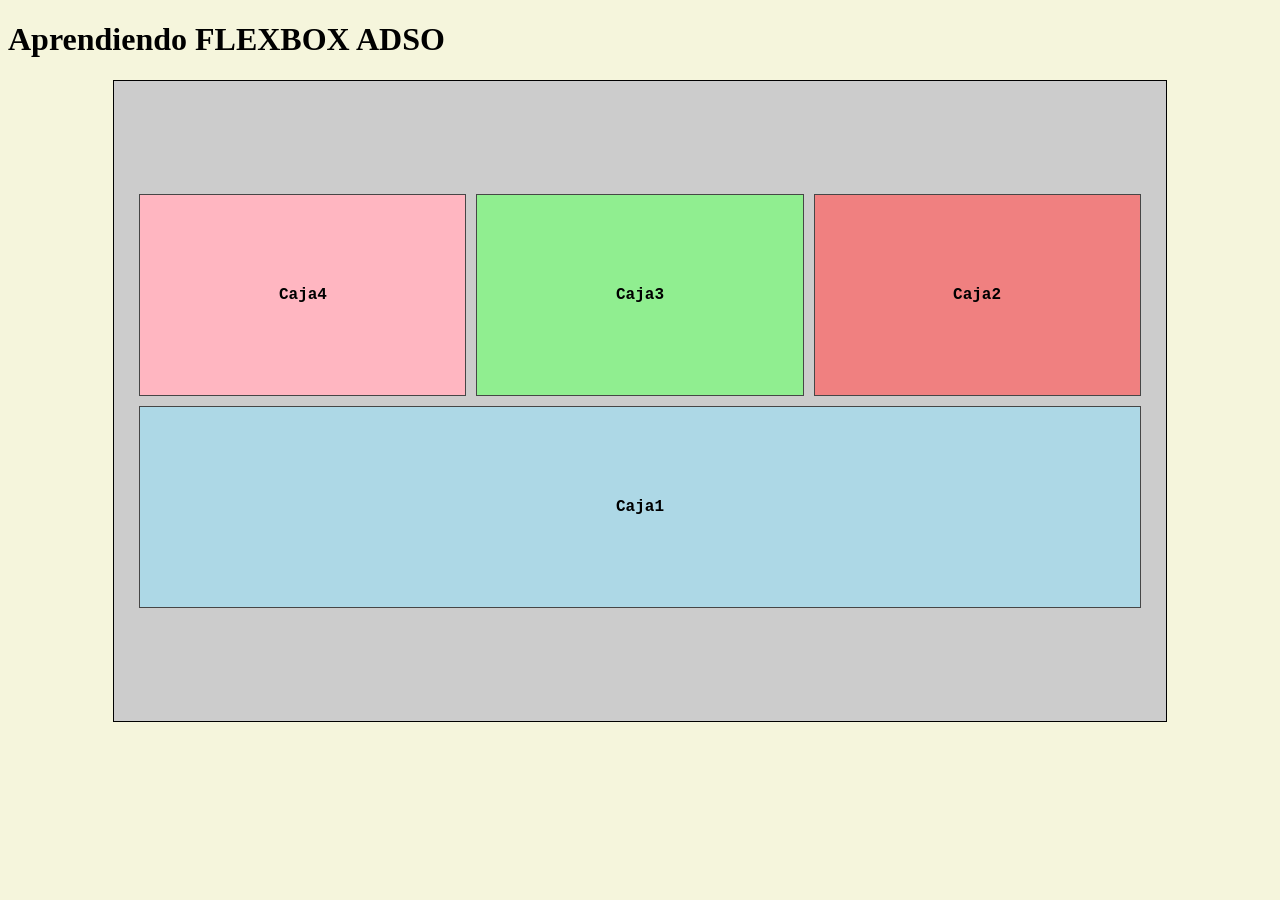
<file: flexbox/index.html>
<!DOCTYPE html> <!-- Le dice al sistema que este es un archivo HTML -->
<html lang="es"> <!-- Establece el lenguaje de la WEB en español -->

<head> <!-- No se mostrara en la pagina web lo que este dentro de esta etiqueta -->
    <meta charset="UTF-8"> <!-- Permite el manejo del idioma español --> <!-- El atributo charset define la codificación de caracteres del documento, aquí se usa UTF-8 para soportar tildes y la ñ -->
    <meta name="viewport" content="width=device-width, initial-scale=1.0"> <!-- Configura cómo se ve la página en celulares y tablets --> <!-- El atributo content trae dos valores: width=device-width iguala el ancho de la página al ancho de la pantalla, e initial-scale=1.0 fija el nivel de zoom inicial -->
    <link rel="stylesheet" type="text/css" href="/flexbox/css/style.css" /> <!-- Vincula la hoja de estilos con la pagina web --> <!-- rel="stylesheet" indica que el archivo enlazado es una hoja de estilos, type="text/css" indica el tipo de archivo y href da la ruta del archivo -->
</head>
    <title>Flexbox</title> <!-- Titulo en navegador -->
</head> <!-- Esta es una segunda etiqueta de cierre de head repetida por error en el archivo original; head ya se había cerrado antes -->

<body> <!-- Se mostrara en la pagina lo que este dentro de esta etiqueta -->
    <h1>Aprendiendo FLEXBOX ADSO</h1> <!-- Titulo -->
    <section class="flex-container"> <!-- Crea una seccion --> <!-- El atributo class="flex-container" permite aplicarle desde el CSS los estilos que convierten esta sección en un contenedor flexible -->
        <div class="caja c1">  <!-- Crea una division --> <!-- El div tiene dos clases separadas por espacio: "caja" da el estilo general de todas las cajas y "c1" da el estilo específico de esta caja en particular -->
            Caja1 <!-- Texto que se muestra dentro de la caja -->
        </div> <!-- Cierra la división de la caja 1 -->
        <div class="caja c2">
            Caja2
        </div>
        <div class="caja c3">
            Caja3
        </div>
        <div class="caja c4">
            Caja4
        </div>
    </section> <!-- Cierra la sección que contiene todas las cajas -->
</body> <!-- Cierra la sección visible de la página -->

</html> <!-- Permite hacerle entender al sistema que se usara el lenguaje HMTL -->
</file>
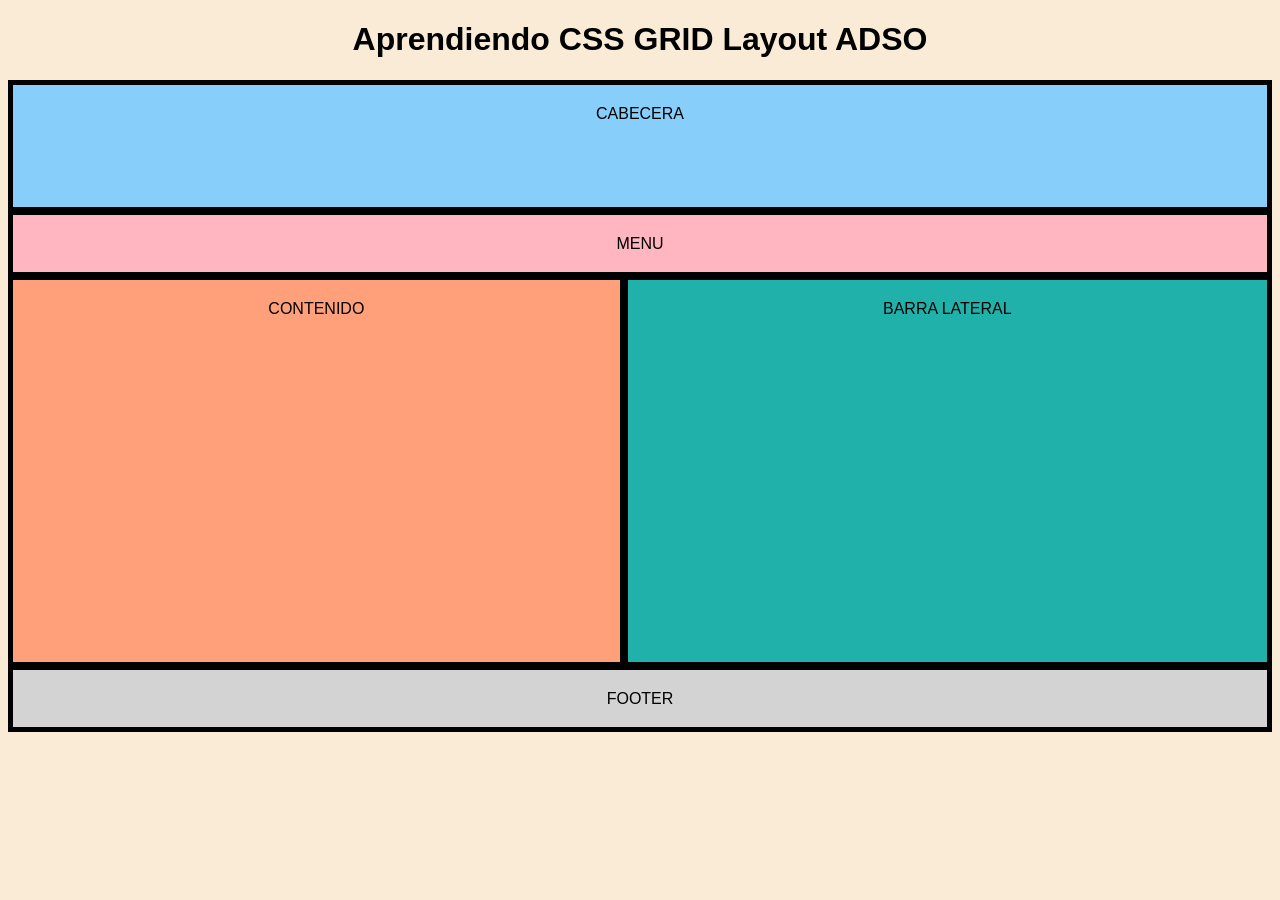
<file: grid/index.html>
<!DOCTYPE html> <!-- Le dice al sistema que este es un archivo HTML -->
<html lang="es"> <!-- Establece el lenguaje de la WEB en español -->

<head> <!-- No se mostrara en la pagina web lo que este dentro de esta etiqueta -->
    <meta charset="UTF-8"> <!-- Permite el manejo del idioma español --> <!-- El atributo charset define la codificación de caracteres del documento, aquí UTF-8 para soportar tildes y ñ -->
    <meta name="viewport" content="width=device-width, initial-scale=1.0"> <!-- Configura cómo se ve la página en celulares y tablets --> <!-- width=device-width iguala el ancho de la página al de la pantalla e initial-scale=1.0 fija el zoom inicial -->
    <link rel="stylesheet" type="text/css" href="/grid/css/style.css"/> <!-- Vincula la hoja de estilos con la pagina web --> <!-- rel="stylesheet" indica que es una hoja de estilos, type="text/css" el tipo de archivo y href la ruta -->
    <title>Aprendiendo GRID ADSO</title> <!-- Titulo en navegador -->
</head>

<body> <!-- Se mostrara en la pagina lo que este dentro de esta etiqueta -->
    <h1>Aprendiendo CSS GRID Layout ADSO</h1>  <!-- Titulo -->
    <div class="grid-layout"> <!-- Crea una division --> <!-- class="grid-layout" permite aplicarle desde el CSS los estilos que convierten este div en una cuadrícula (grid) -->
        <div class="caja c1"> <!-- El div tiene dos clases: "caja" da el estilo general y "c1" da el estilo y la posición específica de esta zona de la cuadrícula -->
           CABECERA <!-- Texto que se muestra dentro de esta zona -->
        </div> <!-- Cierra esta división de la cuadrícula -->
        <div class="caja c2">
            MENU
        </div>
        <div class="caja c3">
           CONTENIDO 
        </div>
        <div class="caja c4">
           BARRA LATERAL
        </div>
        <div class="caja c5">
            FOOTER
        </div>
    
    </div> <!-- Cierra el contenedor principal de la cuadrícula -->
</body> <!-- Cierra la sección visible de la página -->

</html> <!-- Permite hacerle entender al sistema que se usara el lenguaje HMTL -->
</file>
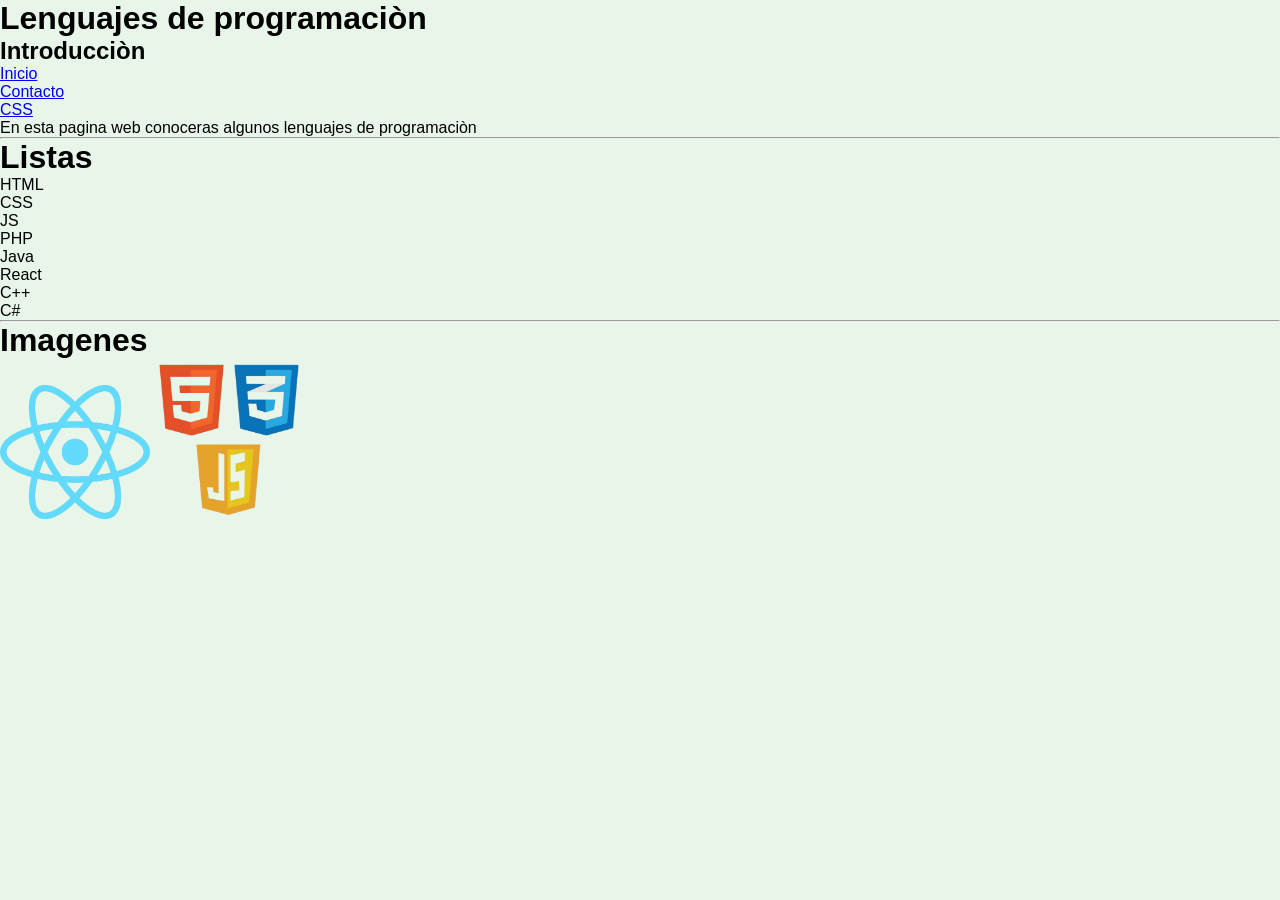
<file: maquetacion/index.html>
<!DOCTYPE html> <!-- Le dice al sistema que este es un archivo HTML -->
<html lang"es"> <!-- Establece el lenguaje de la WEB en español --> <!-- Nota: a esta línea le falta el signo "=" entre lang y "es"; aun así los navegadores suelen tolerar el error y siguen interpretando la página -->
 
<head> <!-- No se mostrara en la pagina web lo que este dentro de esta etiqueta -->
    <meta charset="UTF-8" /> <!-- Permite el manejo del idioma español --> <!-- La barra "/" al final es opcional en HTML5 y solo indica que la etiqueta se cierra a sí misma -->
    <meta name="viewport" content="width=device=width" , initial-scale="1.0"> <!-- Permite que la pagina web sea responsive --> <!-- Nota: lo normal es escribir "width=device-width, initial-scale=1.0" dentro de un mismo atributo content; aquí initial-scale quedó fuera de las comillas, separado por una coma, lo cual no sigue la sintaxis habitual -->
    <title> HTML, CSS Y JS - ADSO - Conceptos WEB Bàsicos </title> <!-- Titulo en navegador -->
    <link rel="stylesheet" href="/maquetacion/css/estilos.css" /> <!-- Vincula la hoja de estilos con la pagina web --> <!-- href indica la ruta del archivo CSS que se va a cargar -->
</head> <!-- Cierra la sección de metadatos -->
 
<body> <!-- Abre la sección visible de la página, aquí va todo el contenido que ve el usuario -->
 
    <h1> Lenguajes de programaciòn </h1><!-- Titulo -->
    <h2> Introducciòn </h2> <!-- Subtitulo -->
 
    <ul> <!-- Crea una lista desordenada -->
        <li> <!-- li crea un elemento (ítem) dentro de la lista -->
            <a href="/maquetacion/index.html">Inicio</a> <!-- Adiciona un enalce en el item para redirigirse a otra sitio -->
        </li> <!-- Crea un item en la lista -->
        <li>
            <a href="/maquetacion/html/contacto.html">Contacto</a> 
        </li>
        <li>
            <a href="/maquetacion/html/conceptos-css.html">CSS</a> 
        </li>
    </ul> <!-- Cierra la lista desordenada -->
 
    <p> En esta pagina web conoceras algunos lenguajes de programaciòn </p> <!-- Parrafo -->
    <hr> <!-- hr agrega una línea horizontal que separa visualmente el contenido -->
    <h1> Listas </h1> 
    <ul> <!-- Crea una lista desordenada -->
        <li> HTML </li> <!-- Crea un item en la lista -->
        <li> CSS </li> 
        <li> JS </li> 
        <li> PHP </li> 
    </ul>
    <ol> <!-- Crea una lista ordenada (con numeros) -->
        <li> Java </li> 
        <li> React </li> 
        <li> C++ </li> 
        <li> C# </li> 
    </ol> <!-- Cierra la lista ordenada -->
    <hr> <!-- Agrega un separador -->
    <h1>Imagenes</h1> 
    <img alt="Este es el logo de React" src="/maquetacion/img/React-Logo.png" /> <!-- Agrega una imagen; el "alt" describe la imagen si no carga -->
    <img alt="Este es el logo de HTML, CSS Y JS" src="/maquetacion/img/Logo-HTML_CSS_JS.png" /> 
</body> <!-- Se mostrara en la pagina lo que este dentro de esta etiqueta -->
 
</html> <!-- Permite hacerle entender al sistema que se usara el lenguaje HMTL -->
</file>
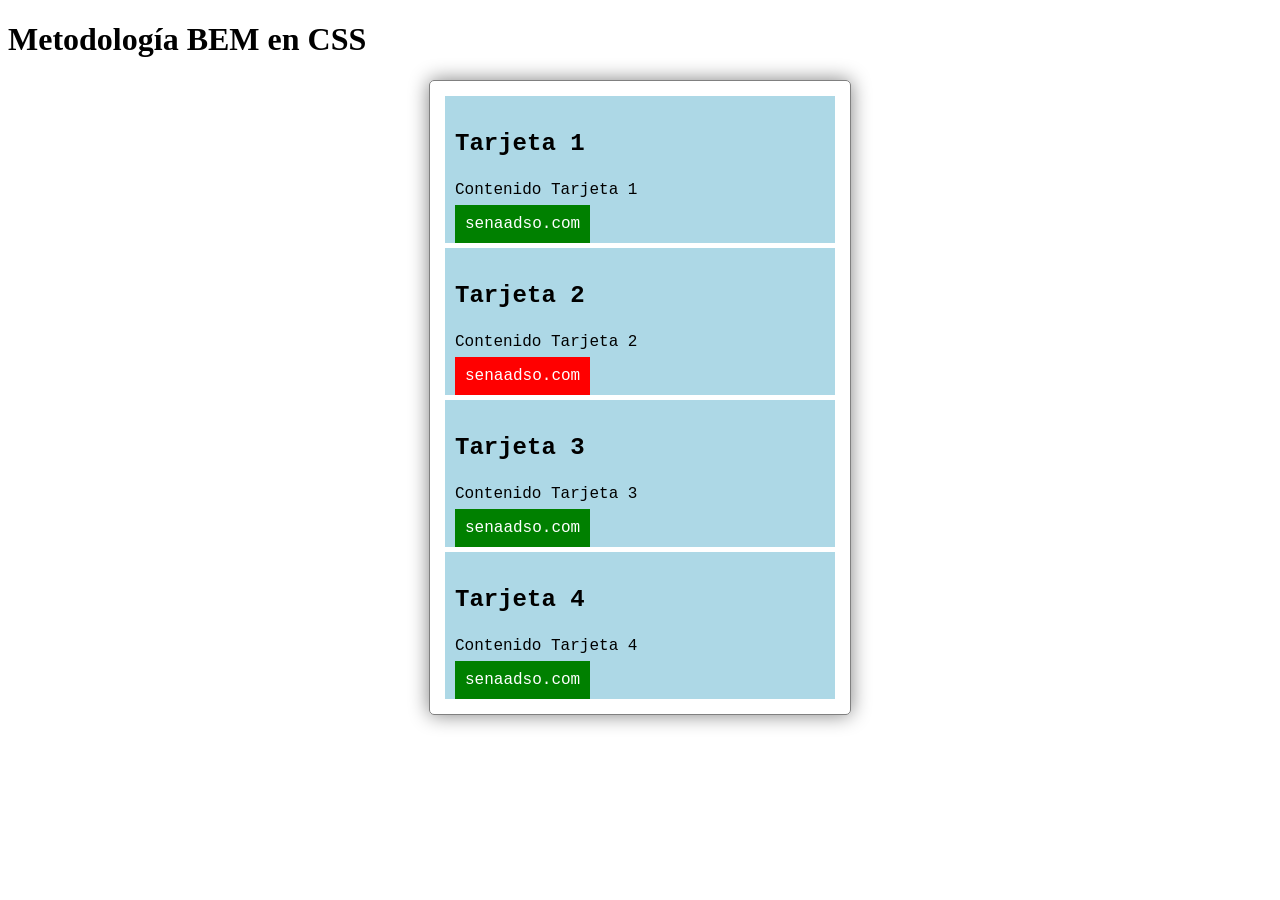
<file: css-avanzado/01-BEM/index.html>
<!DOCTYPE html> <!-- Le dice al navegador que este archivo es un documento HTML5, esto debe ir siempre en la primera línea -->
<html lang="es"> <!-- Abre el documento HTML; el atributo lang="es" indica que el idioma del contenido es español -->
<head> <!-- Abre la sección de metadatos, aquí va información que no se ve directamente en la página -->
    <meta charset="UTF-8"> <!-- La etiqueta meta da información sobre el documento; charset="UTF-8" define la codificación de caracteres para que tildes y ñ se vean bien -->
    <meta name="viewport" content="width=device-width, initial-scale=1.0"> <!-- Este meta controla cómo se ve la página en dispositivos móviles; width=device-width ajusta el ancho al de la pantalla y initial-scale=1.0 fija el zoom inicial -->
    <link rel="stylesheet" href="/css-avanzado/01-BEM/css/style.css"> <!-- La etiqueta link conecta un archivo externo; rel="stylesheet" indica que es una hoja de estilos y href señala la ruta del archivo CSS -->
    <title>BEM en CSS</title> <!-- Define el texto que aparece en la pestaña del navegador -->
</head> <!-- Cierra la sección de metadatos -->
<body> <!-- Abre la sección visible de la página, aquí va todo el contenido que el usuario ve -->
    <h1>Metodología BEM en CSS</h1> <!-- h1 es el encabezado principal, el título más importante de la página -->
    <section class="cards"> <!-- section agrupa contenido relacionado; class="cards" es el nombre del bloque en BEM, se usa para aplicarle estilos desde el CSS -->
        <article class="cards__card"> <!-- article representa un bloque de contenido independiente (una tarjeta); cards__card es un elemento BEM (doble guion bajo) que pertenece al bloque cards -->
            <h3 class="card__title">Tarjeta 1</h3> <!-- h3 es un encabezado de nivel 3 usado para el título de la tarjeta; cards__title es el elemento BEM que da estilo a ese título -->
            <p class="card__content">Contenido Tarjeta 1</p> <!-- p es un párrafo de texto; cards__content es el elemento BEM que da estilo al texto del contenido -->
            <a href="#" class="card__link">senaadso.com</a> <!-- a crea un enlace; href="#" es un enlace temporal que apunta a la misma página; cards__link es el elemento BEM que da estilo al enlace -->
        </article> <!-- Cierra la tarjeta (article) -->

        <article class="cards__card">
            <h3 class="card__title">Tarjeta 2</h3>
            <p class="card__content">Contenido Tarjeta 2</p>
            <a href="#" class="card__link card__link--rojo">senaadso.com</a> <!-- cards__link--rojo agrega un modificador BEM (doble guion medio); un modificador cambia una variante del elemento, en este caso pinta el enlace de color rojo -->
        </article>

        <article class="cards__card">
            <h3 class="card__title">Tarjeta 3</h3>
            <p class="card__content">Contenido Tarjeta 3</p>
            <a href="#" class="card__link">senaadso.com</a>
        </article>

        <article class="cards__card">
            <h3 class="card__title">Tarjeta 4</h3>
            <p class="card__content">Contenido Tarjeta 4</p>
            <a href="#" class="card__link">senaadso.com</a>
        </article>


    </section> <!-- Cierra la sección que agrupa todas las tarjetas -->
    <!--
    Este bloque completo está comentado, por lo que el navegador no lo muestra; corresponde a una versión anterior de las tarjetas usando la clase "card" en vez de la metodología BEM
    <section class="cards">
      <div class="card">
        <h2>Tarjeta 1</h2>
        <p>Contenido Tarjeta 1.</p>
        <a href="#">SENAADSOWEB.COM</a>
      </div>
      <div class="card">
        <h2>Tarjeta 2</h2>
        <p>Contenido Tarjeta 1.</p>
        <a href="#">SENAADSOWEB.COM</a>
      </div>
      <div class="card">
        <h2>Tarjeta 3</h2>
        <p>Contenido Tarjeta 1.</p>
        <a href="#">SENAADSOWEB.COM</a>
      </div>
      <div class="card">
        <h2>Tarjeta 4</h2>
        <p>Contenido Tarjeta 1.</p>
        <a href="#">SENAADSOWEB.COM</a>
      </div>
    </section>
    -->
   
    
  </body> <!-- Cierra la sección visible de la página -->
</html> <!-- Cierra el documento HTML -->
</file>
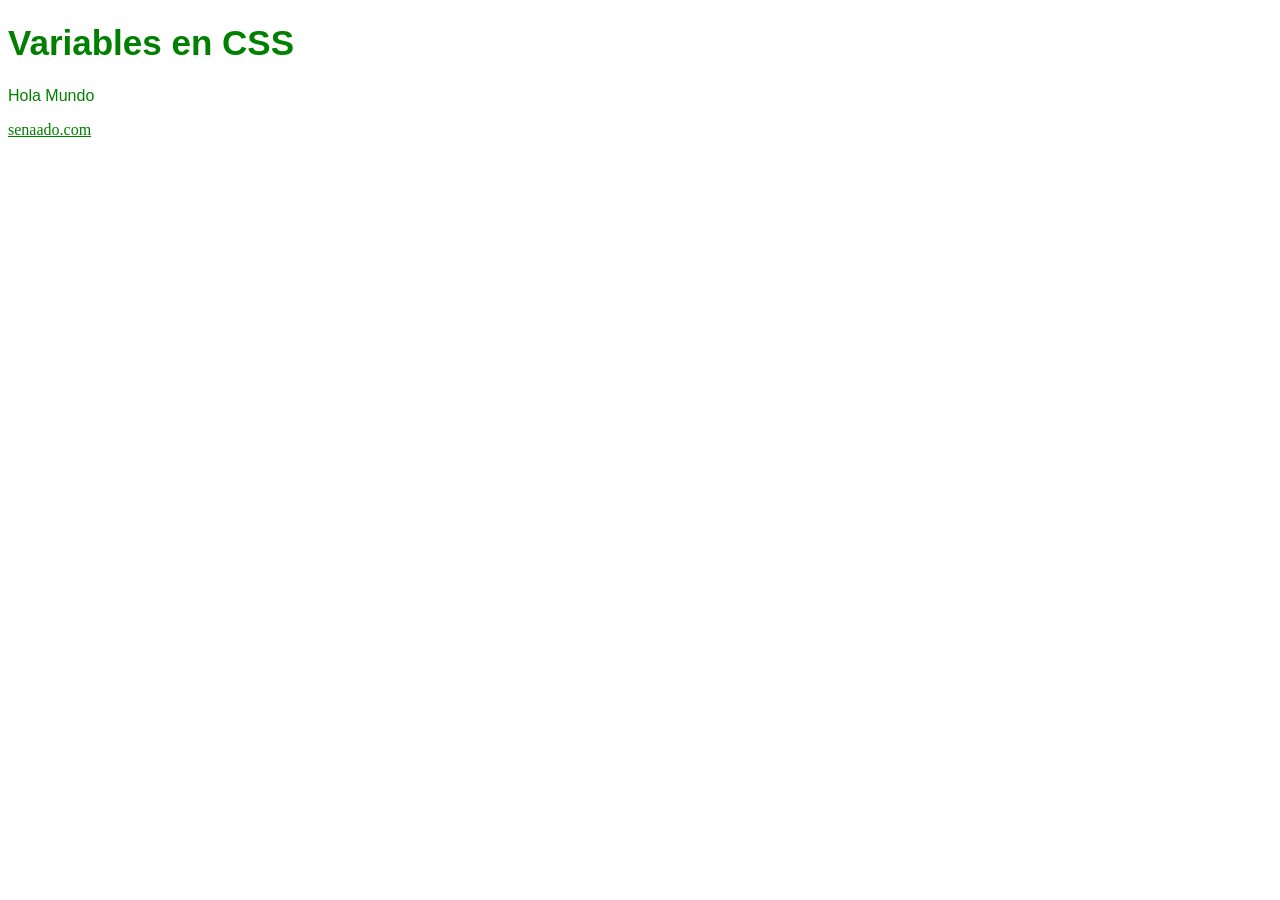
<file: css-avanzado/02-variables/index.html>
<!DOCTYPE html> <!-- Indica al navegador que este documento es HTML5, siempre va en la primera línea del archivo -->
<html lang="es"> <!-- Abre el documento HTML; lang="es" indica que el contenido está en español -->
<head> <!-- Abre la sección de metadatos, información que no se muestra directamente en la página -->
    <meta charset="UTF-8"> <!-- Define la codificación de caracteres UTF-8, necesaria para mostrar bien tildes y la ñ -->
    <meta name="viewport" content="width=device-width, initial-scale=1.0"> <!-- Controla el comportamiento en pantallas móviles: ajusta el ancho al del dispositivo y fija el zoom inicial en 1.0 -->
    <link rel="stylesheet" href="/css-avanzado/02-variables/css/style.css"> <!-- Conecta el archivo de estilos externo indicando su ruta -->
    <title>Variables en CSS</title> <!-- Texto que aparece en la pestaña del navegador -->
</head> <!-- Cierra la sección de metadatos -->
<body> <!-- Abre la sección visible de la página -->
    <h1>Variables en CSS</h1> <!-- Encabezado principal de la página -->
    <p>Hola Mundo</p> <!-- Párrafo de texto simple -->
    <a href="#">senaado.com</a> <!-- Enlace que por ahora apunta a la misma página (href="#") -->
</body> <!-- Cierra la sección visible -->
</html> <!-- Cierra el documento HTML -->
</file>
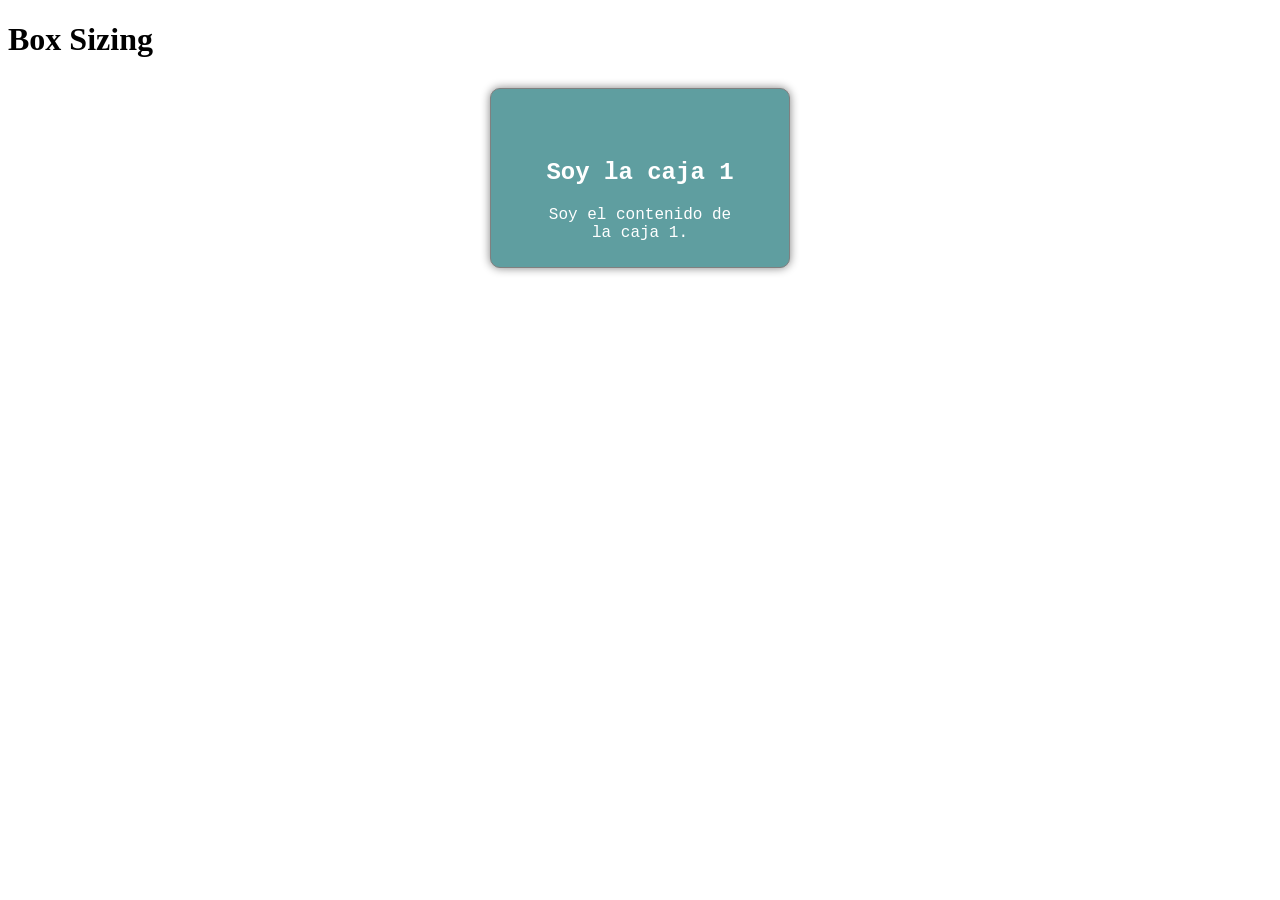
<file: css-avanzado/03-box-sizing/index.html>
<!DOCTYPE html> <!-- Indica al navegador que el documento es HTML5 -->
<html lang="es"> <!-- Abre el documento HTML; lang="es" señala que el idioma es español -->
<head> <!-- Abre la sección de metadatos de la página -->
    <meta charset="UTF-8"> <!-- Define la codificación de caracteres UTF-8 para mostrar bien tildes y ñ -->
    <meta name="viewport" content="width=device-width, initial-scale=1.0"> <!-- Ajusta la página para que se vea bien en dispositivos móviles -->
    <link rel="stylesheet" href="/css-avanzado/03-box-sizing/css/style.css"> <!-- Conecta el archivo CSS externo -->
    <title>Box Sizing</title> <!-- Texto que se muestra en la pestaña del navegador -->
</head> <!-- Cierra la sección de metadatos -->
<body> <!-- Abre la sección visible de la página -->
    <h1>Box Sizing</h1> <!-- Encabezado principal de la página -->
    <div class="caja"> <!-- div es un contenedor genérico; class="caja" permite aplicarle estilos desde el CSS -->
        <h2>Soy la caja 1</h2> <!-- Encabezado de nivel 2, un título más pequeño que h1 -->
        <p>Soy el contenido de la caja 1.</p> <!-- Párrafo con el texto de contenido de la caja -->
    </div> <!-- Cierra el contenedor "caja" -->
</body> <!-- Cierra la sección visible -->
</html> <!-- Cierra el documento HTML -->
</file>
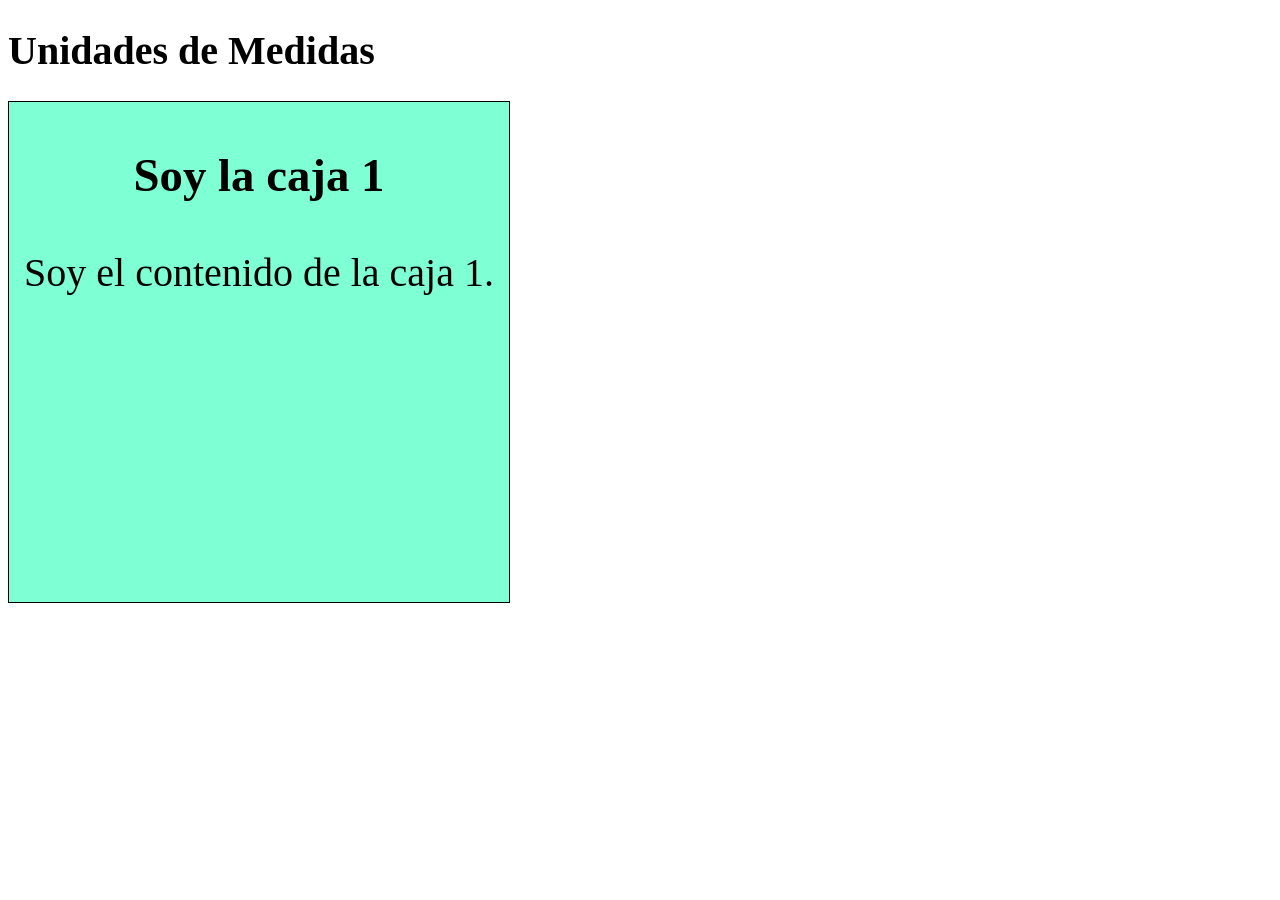
<file: css-avanzado/04-medidas/index.html>
<!DOCTYPE html> <!-- Indica al navegador que el documento es HTML5 -->
<html lang="es"> <!-- Abre el documento HTML; lang="es" indica que el idioma es español -->
<head> <!-- Abre la sección de metadatos de la página -->
    <meta charset="UTF-8"> <!-- Define la codificación de caracteres UTF-8 para mostrar bien tildes y ñ -->
    <meta name="viewport" content="width=device-width, initial-scale=1.0"> <!-- Ajusta la página para verse bien en dispositivos móviles -->
    <link rel="stylesheet" href="/css-avanzado/04-medidas/css/style.css"> <!-- Conecta el archivo CSS externo -->
    <title>Unidades de Medidas</title> <!-- Texto que se muestra en la pestaña del navegador -->
</head> <!-- Cierra la sección de metadatos -->
<body> <!-- Abre la sección visible de la página -->
    <div class="padre"> <!-- div es un contenedor genérico; class="padre" permite aplicarle estilos desde el CSS -->
        <h1>Unidades de Medidas</h1> <!-- Encabezado principal de la página -->
    </div> <!-- Cierra el contenedor "padre" -->
    <div class="padre2">
        <div class="caja">
        <h3>Soy la caja 1</h3> <!-- Encabezado de nivel 3, un título más pequeño que h1 -->
        <p>Soy el contenido de la caja 1.</p> <!-- Párrafo con el texto de contenido de la caja -->
    </div>
    </div>

</body> <!-- Cierra la sección visible -->
</html> <!-- Cierra el documento HTML -->
</file>
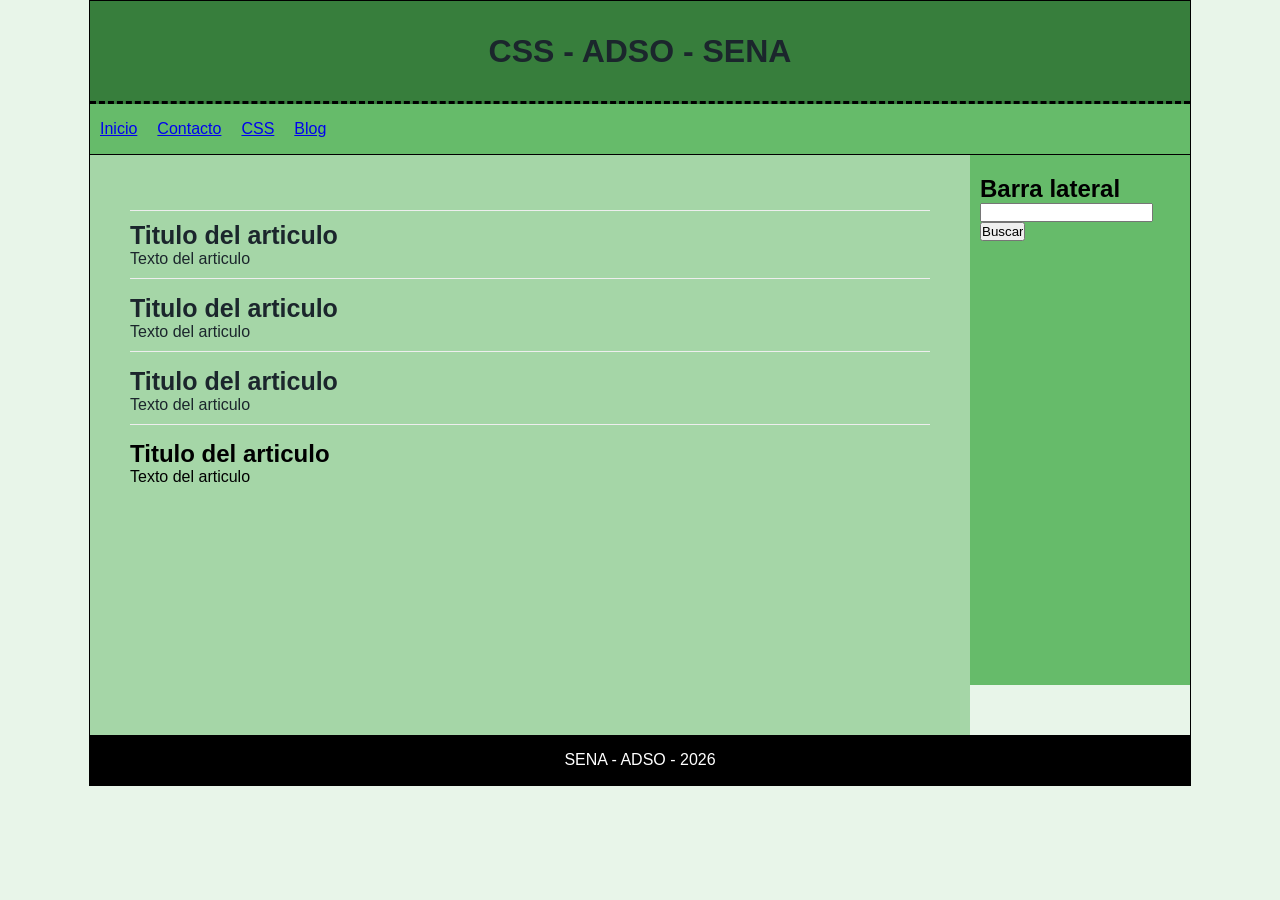
<file: maquetacion/html/conceptos-css.html>
<!DOCTYPE html> <!-- Le dice al sistema que este es un archivo HTML -->
<html lang"es"> <!-- Establece el lenguaje de la WEB en español --> <!-- Nota: falta el signo "=" entre lang y "es"; el navegador suele tolerarlo igual -->
 
<head> <!-- No se mostrara en la pagina web lo que este dentro de esta etiqueta -->
    <meta charset="UTF-8" /> <!-- Permite el manejo del idioma español -->
    <meta name="viewport" content="width=device=width" , initial-scale="1.0"> <!-- Permite que la pagina web sea responsive --> <!-- Nota: initial-scale quedó fuera de las comillas del content, separado por una coma, lo que no sigue la sintaxis habitual -->
    <title> HTML, CSS Y JS - ADSO - Conceptos WEB Bàsicos </title> <!-- Titulo en navegador -->
    <link rel="stylesheet" href="/maquetacion/css/estilos.css" /> <!-- Vincula la hoja de estilos con la pagina web -->
</head> <!-- Cierra la sección de metadatos -->
 
<body> <!-- Abre la sección visible de la página -->
 
    <div id="container"> <!-- Crea un contenedor que alamecna diferentes elementos --> <!-- El atributo id le da un identificador único al div, distinto de "class" porque un id solo puede usarse una vez por página -->
 
        <header><!-- Encabezado de la pagina web -->
            <h1> CSS - ADSO - SENA </h1><!-- Titulo -->
            
        </header> <!-- Cierra el encabezado -->
 
        <nav> <!-- Permite definir una seccion navegable en la pagina web -->
            <ul><!-- Crea una lista desordenada -->
                <li> <!-- Crea un item en la lista -->
                    <a href="\index.html">Inicio</a> <!-- Adiciona un enalce en el item para redirigirse a otra sitio --> <!-- Nota: la ruta usa una barra invertida "\" en vez de la barra normal "/" que se usa en enlaces web -->
                </li> <!-- Cierra el ítem de la lista -->
                <li> 
                    <a href="\html\contacto.html">Contacto</a> 
                </li>
                <li> 
                    <a href="\html\conceptos-css.html">CSS</a> 
                </li>
                <li> 
                    <a href="\html\blog.html">Blog</a> 
                </li>
            </ul> <!-- Cierra la lista desordenada -->
        </nav> <!-- Cierra la sección de navegación -->
 
        <div class="clearfix"></div> <!-- Limpia los elementos flotantes anteriores (nav) para que no se encimen con lo siguiente --> <!-- Aquí el div usa el atributo "class" en vez de "id"; una class sí se puede repetir en varios elementos de la página -->
 
        <section id="content"> <!-- Crea una seccion -->
 
            <article class="article"> <!-- Agrupa el contenido de la seccion -->
                <h2>Titulo del articulo</h2> <!-- Subtitulo -->
                <p>Texto del articulo</p><!-- Parrafo -->
            </article> <!-- Cierra el artículo -->
            <article class="article"> 
                <h2>Titulo del articulo</h2> 
                <p>Texto del articulo</p> 
            </article>
            <article class="article"> 
                <h2>Titulo del articulo</h2>
                <p>Texto del articulo</p> 
            </article>
            <article claPss="article"> <!-- Nota: el atributo está mal escrito ("claPss" en vez de "class"), por lo que el navegador no lo reconoce como una clase y este artículo no recibe el estilo de la clase "article" -->
                <h2>Titulo del articulo</h2> 
                <p>Texto del articulo</p> 
            </article>
 
        </section> <!-- Cierra la sección de contenido -->
 
        <aside><!-- Marca el contenido adicional -->
            <h2>Barra lateral</h2> 
            <form><!-- Crea un formulario -->
                <input type="text"> <!-- Crea un campo en el cual se le puede introducir un tipo de dato -->
                <input type="submit" value="Buscar"> <!-- Envia el formulario --> <!-- El atributo value define el texto que se muestra dentro del botón -->
            </form> <!-- Cierra el formulario -->
        </aside> <!-- Cierra la barra lateral -->
 
        <div class="clearfix"></div> 
 
        <footer><!-- Pie de pagina -->
            SENA - ADSO - 2026 <!-- Texto que se muestra en el pie de la pagina -->
        </footer> <!-- Cierra el pie de página -->
 
    </div> <!-- Cierra el contenedor principal abierto al inicio del body -->
 
</body> <!-- Se mostrara en la pagina lo que este dentro de esta etiqueta -->
 
</html> <!-- Permite hacerle entender al sistema que se usara el lenguaje HMTL -->
</file>
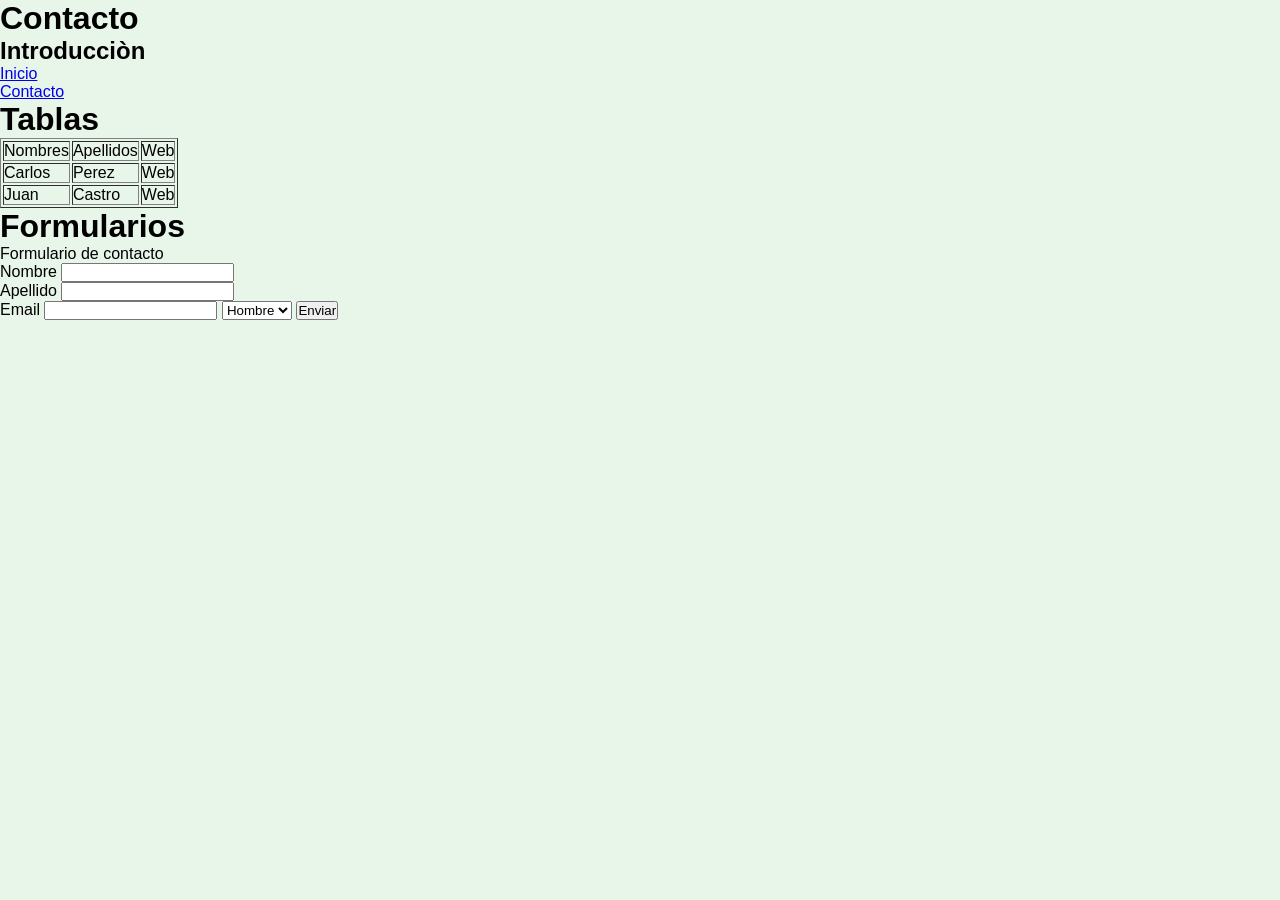
<file: maquetacion/html/contacto.html>
<!DOCTYPE html> <!-- Le dice al sistema que este es un archivo HTML -->
<html lang"es"> <!-- Establece el lenguaje de la WEB en español --> <!-- Nota: falta el signo "=" entre lang y "es"; el navegador suele tolerarlo igual -->
 
<head> <!-- No se mostrara en la pagina web lo que este dentro de esta etiqueta -->
    <meta charset="UTF-8" /> <!-- Permite el manejo del idioma español -->
    <meta name="viewport" content="width=device=width" , initial-scale="1.0"> <!-- Permite que la pagina web sea responsive --> <!-- Nota: initial-scale quedó fuera de las comillas del content, separado por una coma, lo que no sigue la sintaxis habitual -->
    <title> HTML, CSS Y JS - ADSO - Conceptos WEB Bàsicos </title> <!-- Titulo en navegador -->
    <link rel="stylesheet" href="/maquetacion/css/estilos.css" /> <!-- Vincula la hoja de estilos con la pagina web -->
</head> <!-- Cierra la sección de metadatos -->
 
<body> <!-- Abre la sección visible de la página -->
    <h1> Contacto </h1><!-- Titulo -->
    <h2> Introducciòn </h2> <!-- Subtitulo -->
    <ul> <!-- Crea una lista desordenada -->
        <li> <!-- Crea un item en la lista -->
            <a href="\index.html">Inicio</a> <!-- Adiciona un enalce en el item para redirigirse a otra sitio --> <!-- Nota: usa una barra invertida "\" en la ruta en vez de la barra normal "/" que se usa en enlaces web -->
        </li> <!-- Cierra el ítem de la lista -->
        <li>
            <a href="\html\contacto.html">Contacto</a> 
        </li>
    </ul> <!-- Cierra la lista desordenada -->
    <h1>Tablas</h1> 
    <table border="1"> <!-- Crea una tabla; el "border" le pone un borde visible a las celdas -->
        <tr> <!-- Crea una fila en la tabla -->
            <td>Nombres</td> <!-- Crea un columna en la fila de la tabla -->
            <td>Apellidos</td> 
            <td>Web</td>
        </tr> <!-- Cierra la fila de la tabla -->
        <tr> 
            <td>Carlos</td> <!-- Dato de la columna Nombres -->
            <td>Perez</td> 
            <td>Web</td> 
        </tr>
        <tr> 
            <td>Juan</td> 
            <td>Castro</td> 
            <td>Web</td> 
        </tr>
    </table> <!-- Cierra la tabla -->
    <h1>Formularios</h1> 
    <p>Formulario de contacto</p> <!-- Parrafo que describe la seccion -->
 
    <form> <!-- Crea un formulario -->
        <label>Nombre</label> <!-- Texto que indica que almacena el campo -->
        <input type="text" /> <!-- Crea un campo en el cual se le puede introducir un tipo de dato -->
        <br> <!-- Hace un salto de linea para que el elemento se ubique debajo del anterior elemento -->
 
        <label>Apellido</label> 
        <input type="text" /> 
        <br> 
 
        <label>Email</label> 
        <input type="email" /> <!-- El type="email" hace que el campo valide que el texto ingresado tenga formato de correo electrónico, a diferencia de type="text" que acepta cualquier texto -->
 
        <select> <!-- Crea una lista de opciones desplegable -->
            <option value="Hombre">Hombre</option> <!-- Crea una opcion en la lista desplegable -->
            <option value="Mujer">Mujer</option> 
        </select> <!-- Cierra la lista desplegable -->
 
        <input type="submit" value="Enviar" /> <!-- Envia el formulario --> <!-- El atributo value define el texto que se muestra dentro del botón -->
 
    </form> <!-- Cierra el formulario -->
</body> <!-- Se mostrara en la pagina lo que este dentro de esta etiqueta -->
 
</html> <!-- Permite hacerle entender al sistema que se usara el lenguaje HMTL -->
</file>
<file: flexbox/css/style.css>
body { /* Selector por etiqueta: aplica los estilos a todo el elemento body de la página */
    /* Aplica estilos a todo el contenido visible de la página */
    background-color: beige; /* Color de fondo verde muy claro para toda la página */
}

.flex-container { /* Selector de clase: aplica los estilos a cualquier elemento con class="flex-container" */
    border: 1px solid black; /* Le pone un borde negro delgado alrededor de todo el contenedor */
    background: #ccc; /* Color de fondo verde muy claro para toda la página */
    padding: 20px; /* Espacio interior alrededor del contenido, para que no quede pegado al borde */
    display: flex; /* Activa el modelo de caja flexible (Flexbox), lo que permite organizar los elementos hijos en fila o columna de forma flexible */
    flex-flow: row wrap; /* Propiedad abreviada que combina dirección y ajuste de línea: "row" coloca los elementos en fila horizontal y "wrap" hace que pasen a la siguiente línea si no caben todos */
    justify-content: center; /* Centra los elementos hijos de forma horizontal dentro del contenedor */
    align-content: center; /* Centra las líneas de elementos de forma vertical cuando hay más de una fila */
    width: 80%; /* Ocupa todo el ancho disponible del contenedor */
    height: 600px; /* Altura fija del encabezado */
    margin: 0 auto; /* Sin espacio exterior */
}

.caja {
    border: 1px solid rgb(70, 70, 70); /* Borde de 1 píxel sólido; rgb(70, 70, 70) define un color gris oscuro específico mezclando rojo, verde y azul */
    background-color: white; /* Define el color de fondo en blanco */
    color: black;  /* Color oscuro para el texto de los artículos */
    font-family: 'Courier New', Courier, monospace; /* Tipo de letra que se usará en todo el texto */
    font-weight: bold; /* Pone el texto en negrita */
    width: 200px; /* Define el ancho fijo de la caja en 200 píxeles */
    line-height: 200px; /* Iguala la altura de línea al alto del footer para centrar el texto verticalmente */
    text-align: center; /* Centra el texto horizontalmente */
    margin: 5px; /* Espacio exterior alrededor de cada enlace, para separarlos */
    overflow: hidden; /* Oculta cualquier contenido que se salga de los límites de la caja */
}

.c1 {
    background: lightblue; /* Color de fondo específico de esta caja */
    order: 4; /* Propiedad de Flexbox que define el orden de aparición del elemento dentro del contenedor; un número más alto lo mueve más hacia el final */
    flex-grow: 5; /* Permite que el elemento crezca para ocupar espacio extra disponible dentro del contenedor flexible; el número indica el factor de crecimiento respecto a los demás elementos */
    flex-basis: 50%; /* Define el tamaño inicial del elemento, antes de repartir el espacio sobrante, en este caso el 50% del contenedor */
}

.c2 {
    background: lightcoral;
    order: 3;
    flex-grow: 5;
}

.c3 {
    background: lightgreen;
    order: 2;
    flex-grow: 5;
   
}

.c4 {
    background: lightpink;
    order: 1;
    flex-grow: 5;
    
}
</file>
<file: grid/css/style.css>
body {  /* Aplica estilos a todo el contenido visible de la página */
    background-color: antiquewhite; /* Color de fondo verde muy claro para toda la página */
    font-family: Arial, Helvetica, sans-serif;  /* Tipo de letra que se usará en todo el texto */
    text-align: center; /* Centra el texto (el título h1) horizontalmente */
}

.grid-layout {
    height: 650px; /* Altura fija del layout */
    display: grid; /* Activa el modelo de diseño de cuadrícula (CSS Grid), que permite ubicar los elementos hijos en filas y columnas */
    grid-template-areas: 'cabecera cabecera' /* Define nombres para cada zona de la cuadrícula; cada palabra entre comillas representa una celda, formando visualmente las filas y columnas del diseño */
        'menu menu'
        'contenido lateral'
        'footer footer';
        grid-template-rows: 20% 10% auto 10%; /* Define la altura de cada fila de la cuadrícula: 20%, 10%, automática (según el contenido) y 10% */
    background-color: lightgreen;
    border: 1px solid black; /* Le pone un borde negro delgado alrededor de todo el contenedor */
}

.caja {
    border: 4px solid black;
    background-color: lightgray;
    text-align: center;
    padding: 20px; /* Espacio interior alrededor del contenido, para que no quede pegado al borde */
}

.c1 {
    grid-area: cabecera; /* Asigna este elemento al área de la cuadrícula llamada "cabecera", definida antes en grid-template-areas */
    background-color: lightskyblue;
}

.c2 {
    grid-area: menu;
    background-color: lightpink;
}

.c3 {
    grid-area: contenido;
    background-color: lightsalmon;
}

.c4 {
    grid-area: lateral;
    background-color: lightseagreen;
}

.c5 {
    grid-area: footer;
    background-color: lightgray;
}
</file>
<file: maquetacion/css/estilos.css>
* { /* El asterisco (*) selecciona TODOS los elementos de la página */
  margin: 0px;    /* Quita el espacio exterior que traen por defecto los elementos */
  padding: 0px;   /* Quita el espacio interior que traen por defecto los elementos */
}

body { /* Aplica estilos a todo el contenido visible de la página */
  background: #E8F5E9;                         /* Color de fondo verde muy claro para toda la página */
  font-family: Arial, Helvetica, sans-serif;    /* Tipo de letra que se usará en todo el texto */
}

#container { /* Contenedor Principal */ /* El símbolo # indica un selector por id: aplica solo al elemento cuyo atributo id sea "container" */
  width: 1100px;          /* Ancho fijo del contenedor principal */
  margin: 0px auto;       /* El "auto" centra el contenedor horizontalmente en la pantalla */
  border: 1px solid black;/* Le pone un borde negro delgado alrededor de todo el contenedor */
}

img { /* Imàgenes */
  width: 150px;  
}

header { /* Encabezado */
  background: #377e3c;        
  height: 100px;                /* Altura fija del encabezado */
  width: 100%;                  
  margin: 0px;                  
  text-align: center;           /* Centra el texto (el título h1) horizontalmente */
  line-height: 100px;           /* Iguala la altura de línea al alto del header para centrar el texto verticalmente */
  color: #1B262C;               /* Color oscuro para el texto del título */
  border-bottom: 3px dashed black; /* Línea punteada negra en la parte inferior del header */
}

nav { /* Menù de navegaciòn */
  background: #66BB6A;          
  height: 50px;                  
  border-bottom: 1px solid black;/* Línea sólida negra debajo del menú */
}

nav ul li {  /* Estilos para cada <li> dentro del <ul> que está dentro de <nav> */
  float: left;          /* Pone los elementos de la lista uno al lado del otro (en fila) en vez de uno debajo del otro */
  list-style: none;      /* Quita el puntito o viñeta que traen las listas por defecto */
  margin: 10px;           
  line-height: 30px;      
}

.clearfix { /* Clase para limpiar floats */ /* El punto (.) indica un selector por clase: aplica a cualquier elemento que tenga class="clearfix" */
  clear: both; /* "Limpia" los elementos flotantes (float) anteriores para que no se encimen con lo siguiente */
}

#content { /* Secciòn de contenido */
  float: left;              
  width: calc(80% - 80px);   /* Ocupa el 80% del ancho, restando el padding para que no se desborde */
  min-height: 500px;          /* Altura mínima, aunque haya poco contenido */
  background: #A5D6A7;        
  padding: 40px;               
}

.article { /* Artìculos */
  color: #1B262C;                
  margin-top: 15px;                /* Espacio arriba de cada artículo */
  margin-bottom: 15px;              /* Espacio abajo de cada artículo */
  padding-bottom: 10px;              /* Espacio interior abajo, antes de la línea separadora */
  border-bottom: 1px solid #eee;      
}

.article:first-child { /* Estilos que se aplican SOLO al primer artículo de la lista */
  padding-top: 10px;             /* Espacio interior arriba del primer artículo */
  border-top: 1px solid #eee;     /* Línea gris arriba, para que también tenga separador por encima */
}

.article h2 {  /* Estilos para los títulos <h2> que están dentro de cada artículo */
  font-size: 25px; /* Tamaño de letra más grande para destacar el título del artículo */
}

aside { /* Barra lateral */
  float: left;                 
  width: calc(20% - 20px);     
  background: #66BB6A;          
  min-height: 500px;             
  padding-left: 10px;             /* Espacio interior a la izquierda */
  padding-right: 10px;             /* Espacio interior a la derecha */
  padding-top: 20px;                
  padding-bottom: 10px;              
}

footer { /* Pie de pàgina */
  background: black;    
  color: white;          
  text-align: center;      
  height: 50px;              
  line-height: 50px;          
}
</file>
<file: css-avanzado/01-BEM/css/style.css>
/*
BEM = Block Element Modifier

Se usa siempre CLASS no ID

Class = aplicar estilos a un elemento.
ID = aplicar funcionalidad a un elemento.(javascript)

.bloque
.bloque__elemento
.bloque__elemento--modificador 

1.No usar ID
2.No usar etiquetas
3.Que todo sea un key selector (Seleccionar justo el elemento al cual se le daran estilos)

*/
/* Nota de documentación: el bloque de arriba es un comentario del autor original que explica en qué consiste la metodología BEM y sus reglas de nomenclatura; no es código, por eso el navegador lo ignora */
/*BEM*/ /* Comentario corto del autor que marca el inicio de las reglas que siguen la metodología BEM */
.cards{ /* Selector de clase: aplica los siguientes estilos a cualquier elemento con class="cards"; la llave abre el bloque de declaraciones */
width: 400px; /* Fija el ancho del elemento en 400 píxeles */
margin: 10px auto; /* Define el espacio exterior: 10px arriba y abajo, y "auto" centra el elemento horizontalmente */
padding: 10px; /* Define el espacio interior entre el borde y el contenido, en los cuatro lados */
border: 1px solid gray; /* Dibuja un borde de 1 píxel de grosor, línea sólida y color gris */
box-shadow: 0px 0px 20px gray; /* Agrega una sombra: 0px de desplazamiento horizontal, 0px vertical, 20px de difuminado y color gris */
border-radius: 5px; /* Redondea las esquinas del elemento 5 píxeles */
}

.cards__card{ /* Selector de clase para el elemento BEM "card" dentro del bloque "cards" */
    font-family: 'Courier New', Courier, monospace; /* Define la tipografía del texto; si "Courier New" no está disponible usa "Courier", y si tampoco, cualquier fuente monoespaciada */
    padding: 10px;
    background-color: lightblue; /* Define el color de fondo del elemento, en este caso azul claro */
    margin: 5px; /* Aquí margin lleva un solo valor, por lo que aplica el mismo espacio (5px) en los cuatro lados a la vez */
}
/*
contexto

*/
/* Nota de documentación: los dos bloques de comentario de arriba ("contexto" y "clave") están vacíos, parecen notas o recordatorios que dejó el autor original mientras escribía el archivo */
/*
clave

*/
.card__title{ /* Selector de clase para el título de la tarjeta */
    font-size: 24px; /* Define el tamaño del texto en 24 píxeles */
    font-weight: bold; /* Pone el texto en negrita (más grueso) */
}

.card__link{ /* Selector de clase para el enlace de la tarjeta */
    padding: 10px;
    background-color: green;
    color: white; /* Define el color del texto, en este caso blanco */
    text-decoration: none; /* Quita el subrayado u otra decoración que traen los enlaces por defecto */
}

.card__link--rojo{ /* Selector de clase con modificador BEM "--rojo"; representa una variante en rojo del elemento card__link */
    background-color: red;
}

/* Nota de documentación: el bloque de comentario que sigue contiene una versión antigua de estas reglas usando selectores por etiqueta combinados con clases en lugar de BEM; queda desactivado porque está dentro de un comentario, y ese comentario no se cierra correctamente antes del final del archivo, por lo que el resto del archivo también queda inactivo */
/*Forma clasica
.cards{width: 400px;
margin: 10px auto;
padding: 10px;
border: 1px solid gray;
box-shadow: 0px 0px 20px gray;
border-radius: 5px;
}

.cards .card{
    font-family: 'Courier New', Courier, monospace;
    padding: 10px;
    background-color: lightblue;
    margin: 5px;
}
/*
contexto

*/
/*
clave

.cards .card h3{
    font-size: 24px;
    font-weight: bold;
}

.cards .card a{
    padding: 10px;
    background-color: green;
    color: white;
    text-decoration: none;
}/*
</file>
<file: css-avanzado/02-variables/css/style.css>
:root{ /* :root selecciona el elemento raíz del documento; se usa para declarar variables CSS que estarán disponibles en todo el archivo */
    --color--principal:green; /* Declara una variable personalizada llamada --color--principal con el valor "green"; los dos guiones al inicio son obligatorios para crear una variable CSS */
    --fuente: Arial, Verdana; /* Declara una variable con una lista de fuentes: Arial como preferida y Verdana como alternativa */
    --fuente-size: 35px; /* Declara una variable con el valor del tamaño de fuente, 35 píxeles */
}
h1{ /* Selector por etiqueta: aplica los siguientes estilos a todos los elementos h1 de la página */
    color:var(--color--principal); /* La función var() toma el valor guardado en la variable --color--principal y lo usa como color del texto */
    font-family: var(--fuente); /* Usa el valor de la variable --fuente como tipografía del texto */
    font-size: var(--fuente-size); /* Usa el valor de la variable --fuente-size como tamaño del texto */
}
p{ /* Selector por etiqueta: aplica los estilos a todos los párrafos p */
    color:var(--color--principal);
font-family: var(--fuente);
}
a{ /* Selector por etiqueta: aplica los estilos a todos los enlaces a */
    color:var(--color--principal);
}
</file>
<file: css-avanzado/03-box-sizing/css/style.css>
.caja{ /* Selector de clase: aplica estos estilos a cualquier elemento con class="caja" */
    font-family: 'Courier New', Courier, monospace; /* Define la tipografía del texto, con fuentes alternativas si la primera no está disponible */
    box-sizing: border-box; /* Cambia la forma en que se calcula el tamaño del elemento: el padding y el borde se incluyen dentro del width y height indicados, en vez de sumarse aparte */
    width: 300px; /* Define el ancho del elemento en 300 píxeles */
    height: 180px; /* Define el alto del elemento en 180 píxeles */
    margin: 30px auto; /* Espacio exterior: 30px arriba y abajo, y "auto" centra el elemento horizontalmente */
    padding: 50px; /* Espacio interior entre el borde y el contenido, en los cuatro lados */
    border: 1px solid gray; /* Borde de 1 píxel, línea sólida, color gris */
    border-radius: 10px; /* Redondea las esquinas del elemento 10 píxeles */
    box-shadow: 0px 0px 10px gray; /* Sombra sin desplazamiento horizontal ni vertical, con 10px de difuminado y color gris */
    text-align: center; /* Centra el texto de forma horizontal dentro del elemento */
    background-color: cadetblue; /* Define el color de fondo del elemento */
    color: white; /* Define el color del texto */
}
</file>
<file: css-avanzado/04-medidas/css/style.css>
html{ /* Selector por etiqueta: aplica el estilo al elemento raíz html, que sirve de referencia para las unidades rem */
    font-size: 20px; /* Define el tamaño de fuente base del documento; este valor es el que usan las unidades "rem" como referencia */
}

.caja{ /* Selector de clase: aplica estos estilos a cualquier elemento con class="caja" */
    font-size: 2rem; /* La unidad rem es relativa al font-size del elemento html; 2rem equivale a 2 veces ese tamaño base (2 x 20px = 40px) */
    width: 25rem; /* Define el ancho del elemento usando rem, es decir 25 veces el tamaño base definido en html */
    height: 25rem; /* Define el alto del elemento usando la misma unidad rem */

    text-align: center; /* Centra el texto horizontalmente dentro del elemento */
    background-color: aquamarine; /* Define el color de fondo del elemento */
    border: 1px solid black; /* Borde de 1 píxel, línea sólida, color negro */
}
@media (max-width: 768px) { /* Media query: las reglas dentro de estas llaves solo se aplican cuando el ancho de la pantalla es de 768 píxeles o menos */
  :root{ /* :root selecciona el elemento raíz del documento, usado aquí para redefinir el tamaño base según el ancho de pantalla */
    font-size: 20px;
  }
}
@media (max-width: 528px) {
  :root{
    font-size: 15px;
  }
}
@media (max-width: 368px) {
  :root{
    font-size: 8px;
  }
}
</file>
